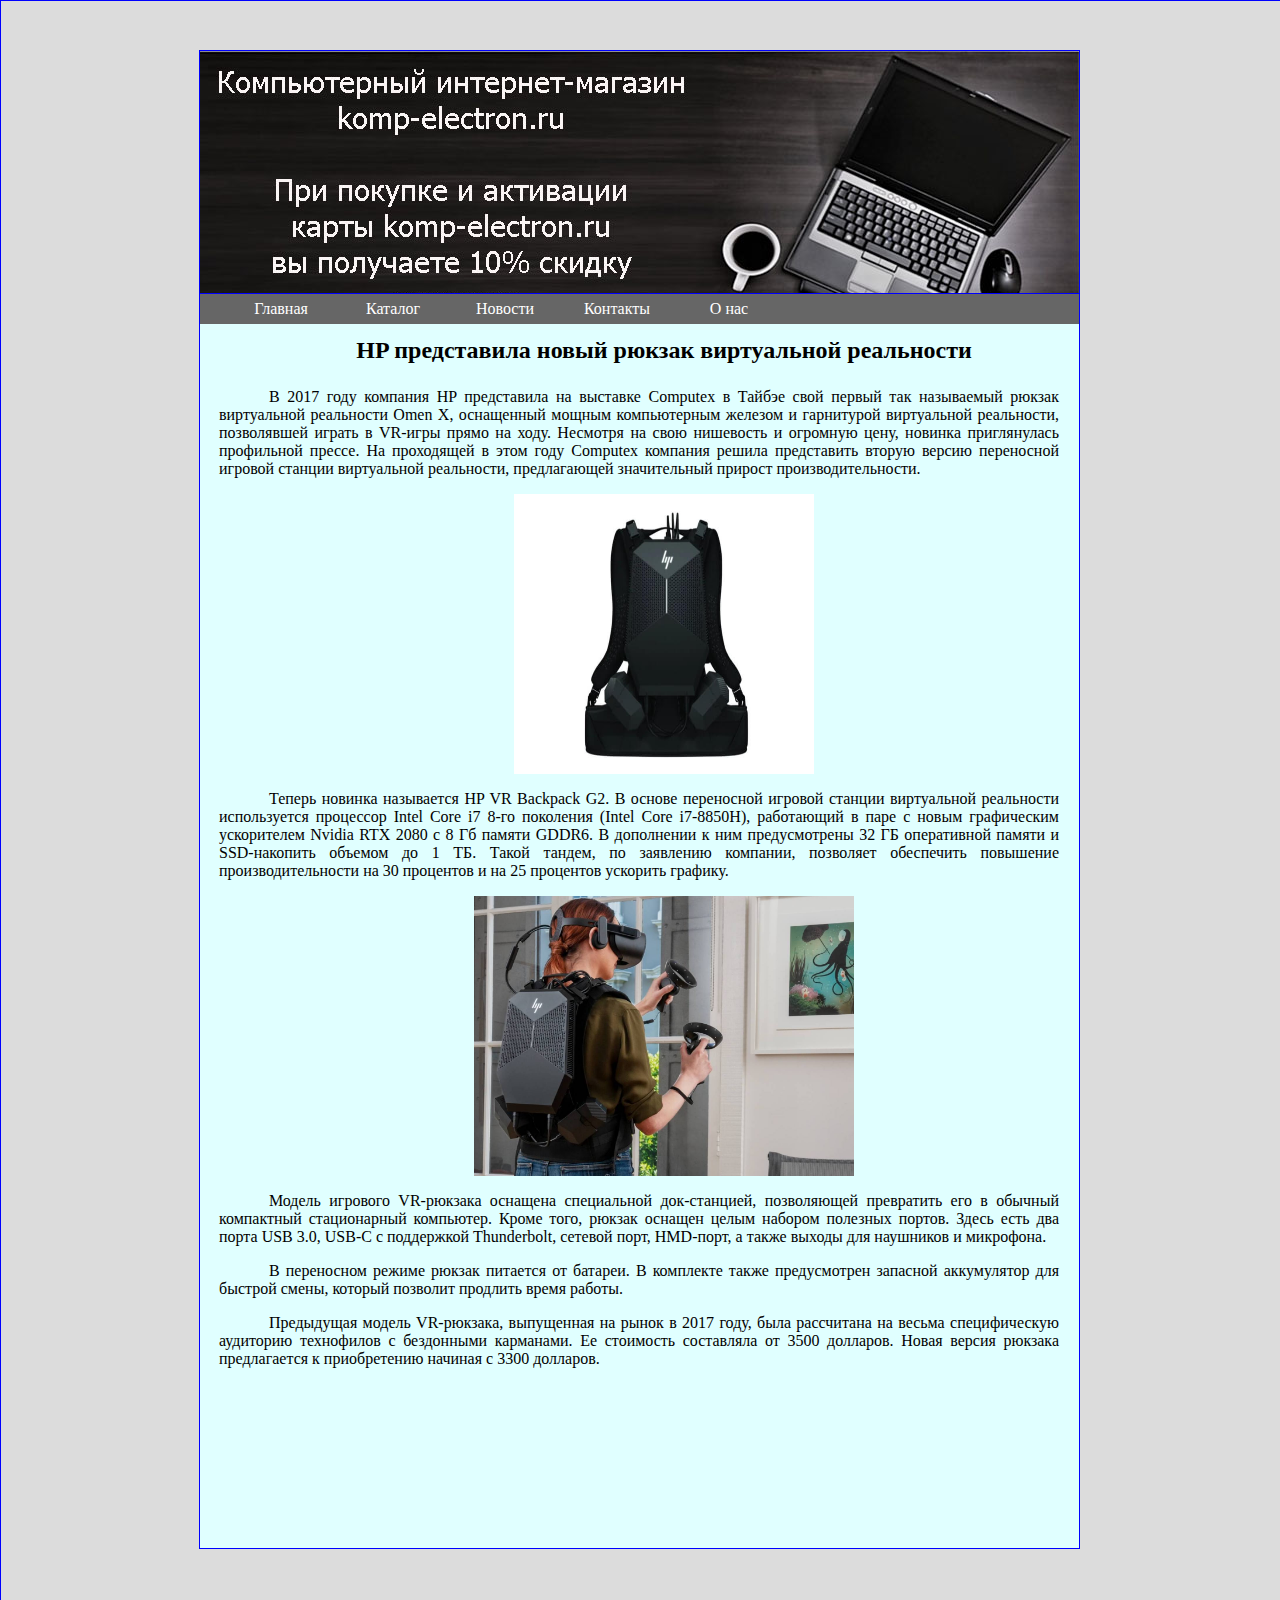
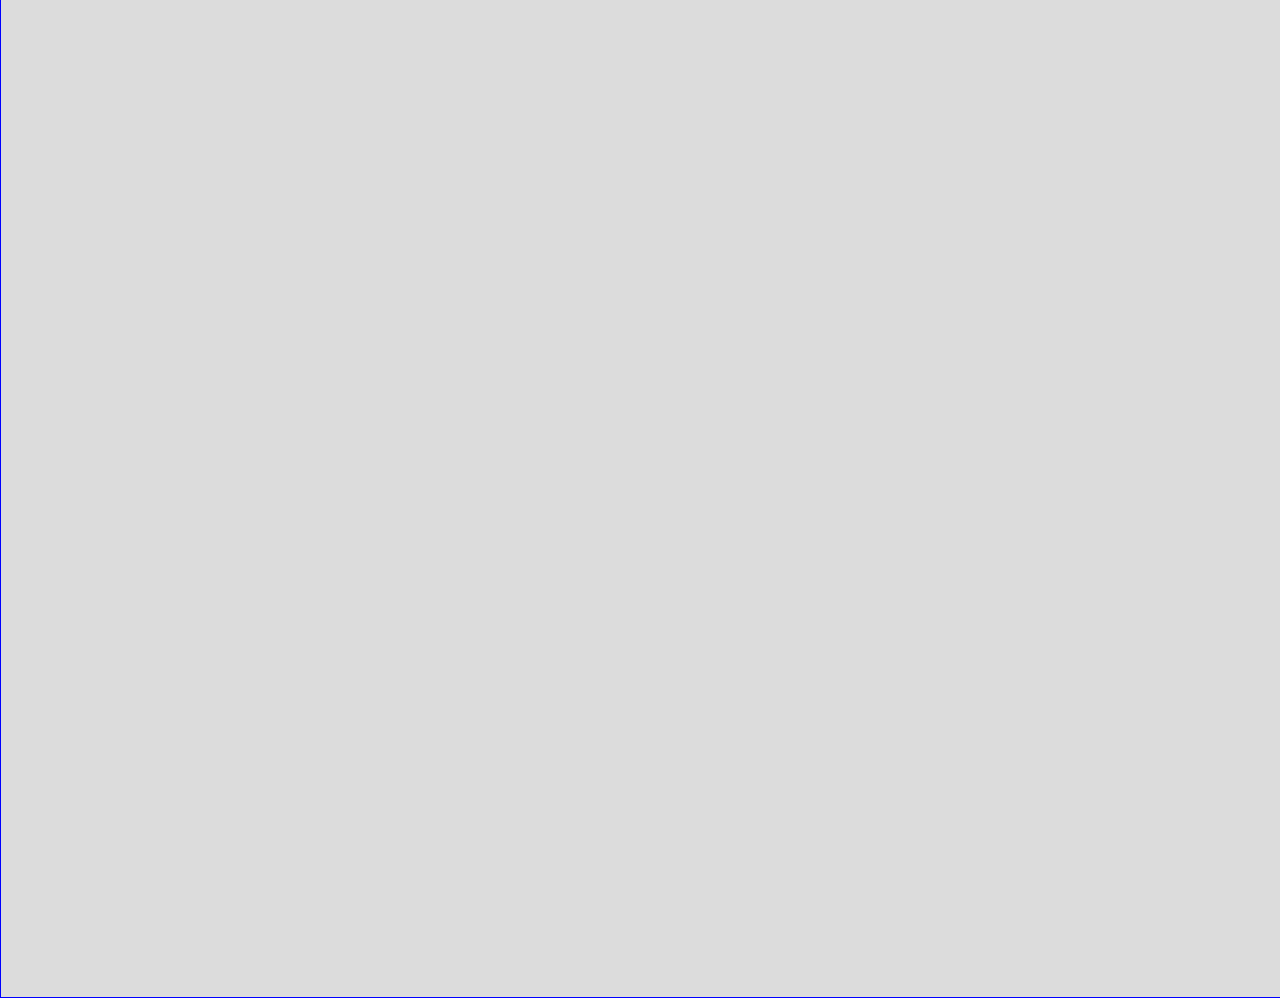
<file: actia.html>
<!DOCTYPE HTML PUBLIC "-//W3C//DTD HTML 4.01 Transitional//EN" "http://www.w3.org/TR/html4/loose.dtd">
<html>
<head>
<meta http-equiv="Content-Type" content="text/html"; charset="utf-8">
<title>actia.com</title>
<link rel="stylesheet" type="text/css" href="style.css">
</head>
<body>
<div>
<div id="logo"></div>
	</div>
<div id="leftmenu">
    <ul id="navbar">
      <li><a href="index.html">Главная</a></li>
      <li><a href="categoria.html">Каталог</a>
        <ul>
            <li><a href="smartfon.html">Смартфоны</a></li>
		    <li><a href="noytbuk.html">Ноутбуки</a></li>
		    <li><a href="planhet.html">Планшеты</a></li>
        </ul>
      </li>
      <li><a href="novosti.html">Новости</a></li>
	  <li><a href="contact.html">Контакты</a></li>
	  <li><a href="magazin.html">О нас</a></li>
    </ul>
</div>
<div id="rightnews"><img src="2.jpg" width="879" height="293"></div>
<div id="center">
<div id="texta"><h2 style="text-align: center;"><p>HP представила новый рюкзак виртуальной реальности</p></h2> 
<p align="justify">В 2017 году компания HP представила на выставке Computex в Тайбэе свой первый так называемый рюкзак виртуальной реальности Omen X, оснащенный мощным компьютерным железом и гарнитурой виртуальной реальности, позволявшей играть в VR-игры прямо на ходу. Несмотря на свою нишевость и огромную цену, новинка приглянулась профильной прессе. На проходящей в этом году Computex компания решила представить вторую версию переносной игровой станции виртуальной реальности, предлагающей значительный прирост производительности.</p>
<p style="text-align: center;"><img src="Фотографии для новостного блока\hp_vr_backpack-750x535.jpg" width="300" height="280"></p>
<p align="justify">Теперь новинка называется HP VR Backpack G2. В основе переносной игровой станции виртуальной реальности используется процессор Intel Core i7 8-го поколения (Intel Core i7-8850H), работающий в паре с новым графическим ускорителем Nvidia RTX 2080 с 8 Гб памяти GDDR6. В дополнении к ним предусмотрены 32 ГБ оперативной памяти и SSD-накопить объемом до 1 ТБ. Такой тандем, по заявлению компании, позволяет обеспечить повышение производительности на 30 процентов и на 25 процентов ускорить графику.</p>
<p style="text-align: center;"><img src="Фотографии для новостного блока\The-best-new-tech-revealed-at-Computex-2019-HP-VR-backpack-02.jpg" align="center" width="380" height="280"></p>
<p align="justify">Модель игрового VR-рюкзака оснащена специальной док-станцией, позволяющей превратить его в обычный компактный стационарный компьютер. Кроме того, рюкзак оснащен целым набором полезных портов. Здесь есть два порта USB 3.0, USB-C с поддержкой Thunderbolt, сетевой порт, HMD-порт, а также выходы для наушников и микрофона.</p>
<p align="justify">В переносном режиме рюкзак питается от батареи. В комплекте также предусмотрен запасной аккумулятор для быстрой смены, который позволит продлить время работы.</p>
<p align="justify">Предыдущая модель VR-рюкзака, выпущенная на рынок в 2017 году, была рассчитана на весьма специфическую аудиторию технофилов с бездонными карманами. Ее стоимость составляла от 3500 долларов. Новая версия рюкзака предлагается к приобретению начиная с 3300 долларов.</p></div> 
</div>
</body>
</html>
</file>
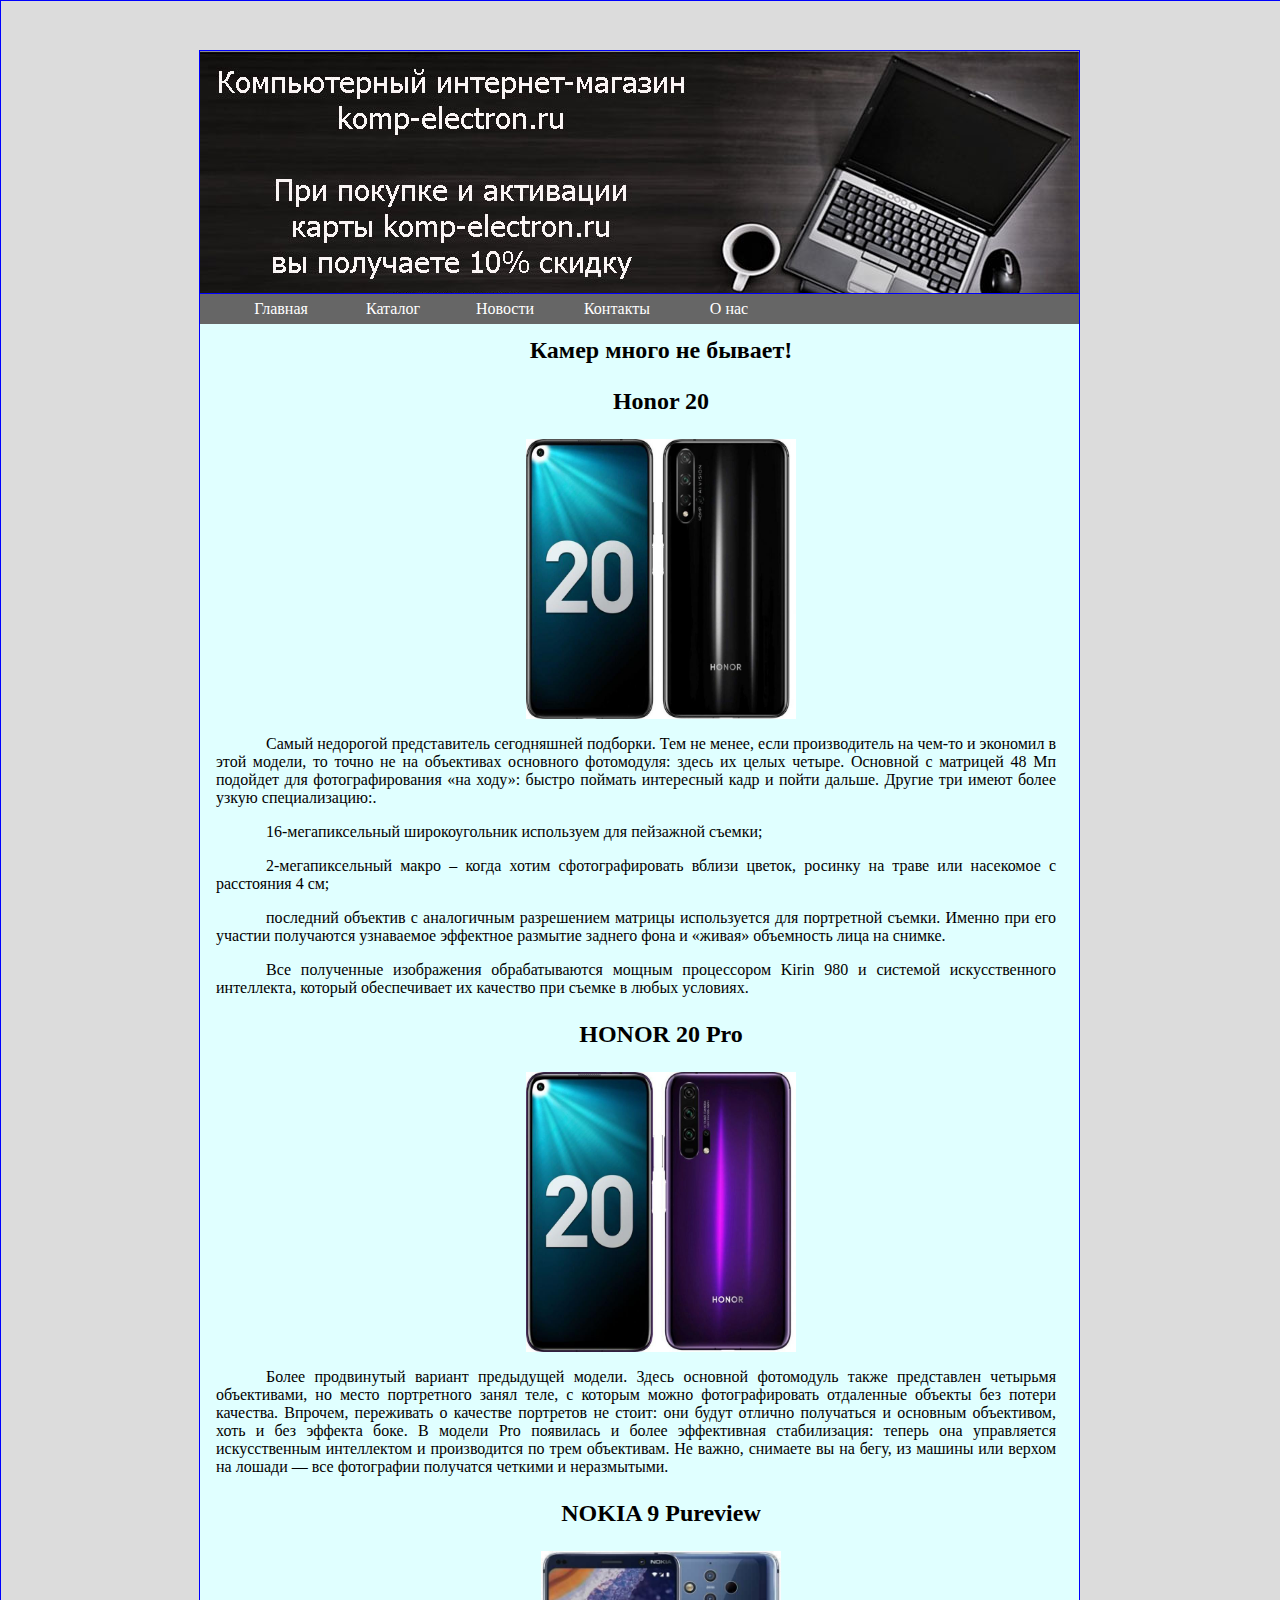
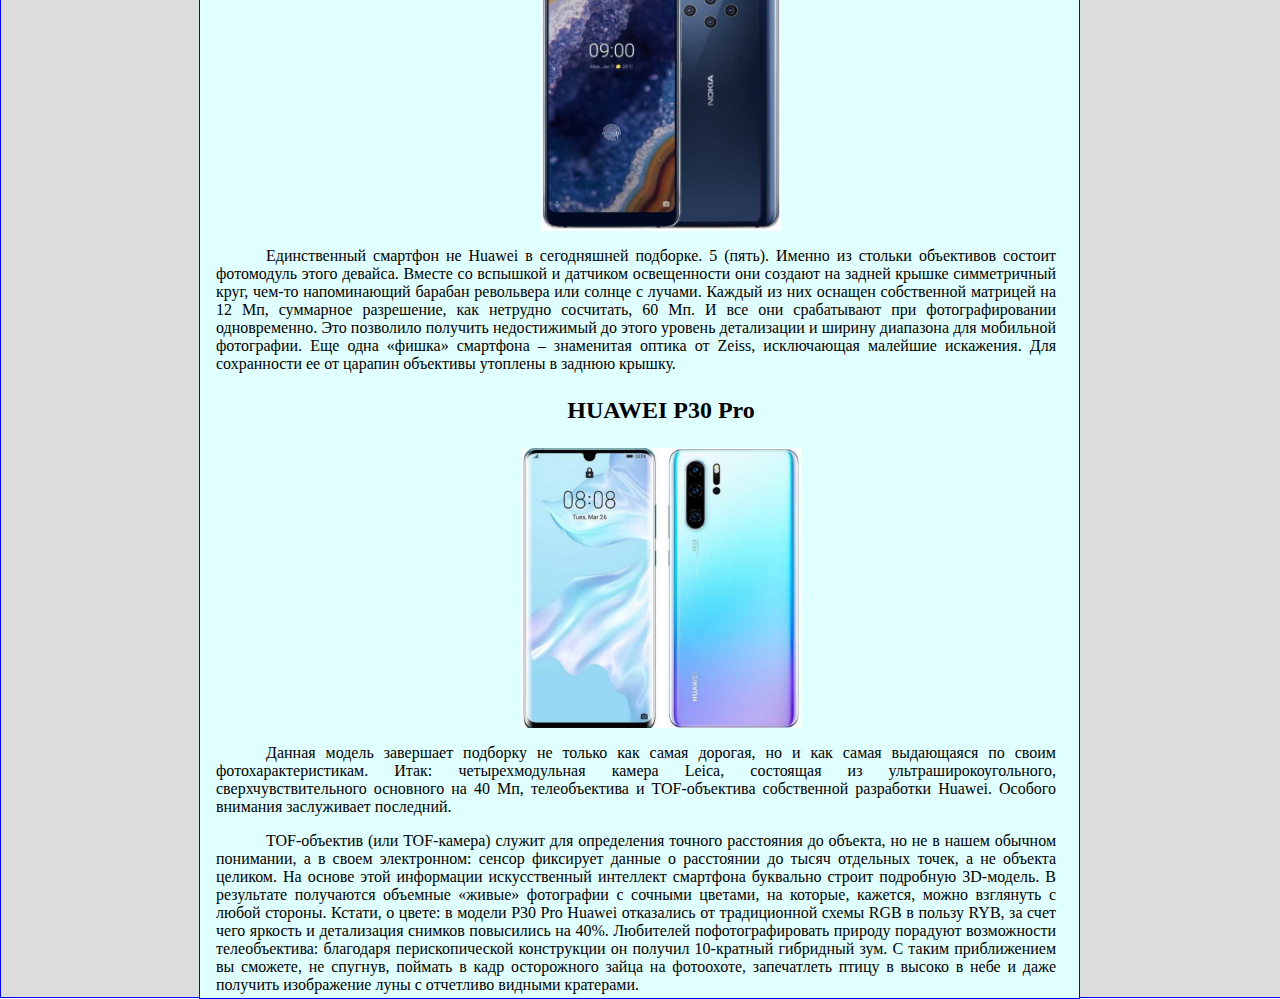
<file: camera.html>
<!DOCTYPE HTML PUBLIC "-//W3C//DTD HTML 4.01 Transitional//EN" "http://www.w3.org/TR/html4/loose.dtd">
<html>
<head>
<meta http-equiv="Content-Type" content="text/html"; charset="utf-8">
<title>camera.com</title>
<link rel="stylesheet" type="text/css" href="style.css">
</head>
<body>
<div>
<div id="logo"></div>
	</div>
<div id="leftmenu">
    <ul id="navbar">
      <li><a href="index.html">Главная</a></li>
      <li><a href="categoria.html">Каталог</a>
        <ul>
            <li><a href="smartfon.html">Смартфоны</a></li>
		    <li><a href="noytbuk.html">Ноутбуки</a></li>
		    <li><a href="planhet.html">Планшеты</a></li>
        </ul>
      </li>
      <li><a href="novosti.html">Новости</a></li>
	  <li><a href="contact.html">Контакты</a></li>
	  <li><a href="magazin.html">О нас</a></li>
    </ul>
</div>
<div id="rightnews"><img src="2.jpg" width="879" height="293"></div>
<div id="enter">
<div id="texts"><h2 style="text-align: center;"><p>Камер много не бывает!</p></h2>
<h2><p style="text-align: center;">Honor 20</p></h2>
<p style="text-align: center;"><img src="Фотографии для новостного блока\1240756_5d5662181e5eb.jpg" width="270" height="280"></p> 
<p align="justify">Самый недорогой представитель сегодняшней подборки. Тем не менее, если производитель на чем-то и экономил в этой модели, то точно не на объективах основного фотомодуля: здесь их целых четыре. Основной с матрицей 48 Мп подойдет для фотографирования «на ходу»: быстро поймать интересный кадр и пойти дальше. Другие три имеют более узкую специализацию:.</p>
<p align="justify">16-мегапиксельный широкоугольник используем для пейзажной съемки;</p>
<p align="justify">2-мегапиксельный макро – когда хотим сфотографировать вблизи цветок, росинку на траве или насекомое с расстояния 4 см;</p>
<p align="justify">последний объектив с аналогичным разрешением матрицы используется для портретной съемки. Именно при его участии получаются узнаваемое эффектное размытие заднего фона и «живая» объемность лица на снимке.</p>
<p align="justify">Все полученные изображения обрабатываются мощным процессором Kirin 980 и системой искусственного интеллекта, который обеспечивает их качество при съемке в любых условиях.</p>
<h2><p style="text-align: center;">HONOR 20 Pro</p></h2>
<p style="text-align: center;"><img src="Фотографии для новостного блока\1240756_5d56622527099.jpg" width="270" height="280">
<p align="justify">Более продвинутый вариант предыдущей модели. Здесь основной фотомодуль также представлен четырьмя объективами, но место портретного занял теле, с которым можно фотографировать отдаленные объекты без потери качества. Впрочем, переживать о качестве портретов не стоит: они будут отлично получаться и основным объективом, хоть и без эффекта боке. В модели Pro появилась и более эффективная стабилизация: теперь она управляется искусственным интеллектом и производится по трем объективам. Не важно, снимаете вы на бегу, из машины или верхом на лошади — все фотографии получатся четкими и неразмытыми.</p>
<h2><p style="text-align: center;">NOKIA 9 Pureview</p></h2>
<p style="text-align: center;"><img src="Фотографии для новостного блока\1133718_v06_b.jpg" width="240" height="280"></p>
<p align="justify">Единственный смартфон не Huawei в сегодняшней подборке. 5 (пять). Именно из стольки объективов состоит фотомодуль этого девайса. Вместе со вспышкой и датчиком освещенности они создают на задней крышке симметричный круг, чем-то напоминающий барабан револьвера или солнце с лучами. Каждый из них оснащен собственной матрицей на 12 Мп, суммарное разрешение, как нетрудно сосчитать, 60 Мп. И все они срабатывают при фотографировании одновременно. Это позволило получить недостижимый до этого уровень детализации и ширину диапазона для мобильной фотографии. Еще одна «фишка» смартфона – знаменитая оптика от Zeiss, исключающая малейшие искажения. Для сохранности ее от царапин объективы утоплены в заднюю крышку.</p>
<h2><p style="text-align: center;">HUAWEI P30 Pro</p></h2>
<p style="text-align: center;"><img src="Фотографии для новостного блока\1240756_5d56625444370.jpg" width="280" height="280"></p>
<p align="justify">Данная модель завершает подборку не только как самая дорогая, но и как самая выдающаяся по своим фотохарактеристикам. Итак: четырехмодульная камера Leica, состоящая из ультраширокоугольного, сверхчувствительного основного на 40 Мп, телеобъектива и TOF-объектива собственной разработки Huawei. Особого внимания заслуживает последний.</p>
<p align="justify">TOF-объектив (или TOF-камера) служит для определения точного расстояния до объекта, но не в нашем обычном понимании, а в своем электронном: сенсор фиксирует данные о расстоянии до тысяч отдельных точек, а не объекта целиком. На основе этой информации искусственный интеллект смартфона буквально строит подробную 3D-модель. В результате получаются объемные «живые» фотографии с сочными цветами, на которые, кажется, можно взглянуть с любой стороны. Кстати, о цвете: в модели P30 Pro Huawei отказались от традиционной схемы RGB в пользу RYB, за счет чего яркость и детализация снимков повысились на 40%. Любителей пофотографировать природу порадуют возможности телеобъектива: благодаря перископической конструкции он получил 10-кратный гибридный зум. С таким приближением вы сможете, не спугнув, поймать в кадр осторожного зайца на фотоохоте, запечатлеть птицу в высоко в небе и даже получить изображение луны с отчетливо видными кратерами.</p></div>
</div>
</body>
</html>
</file>
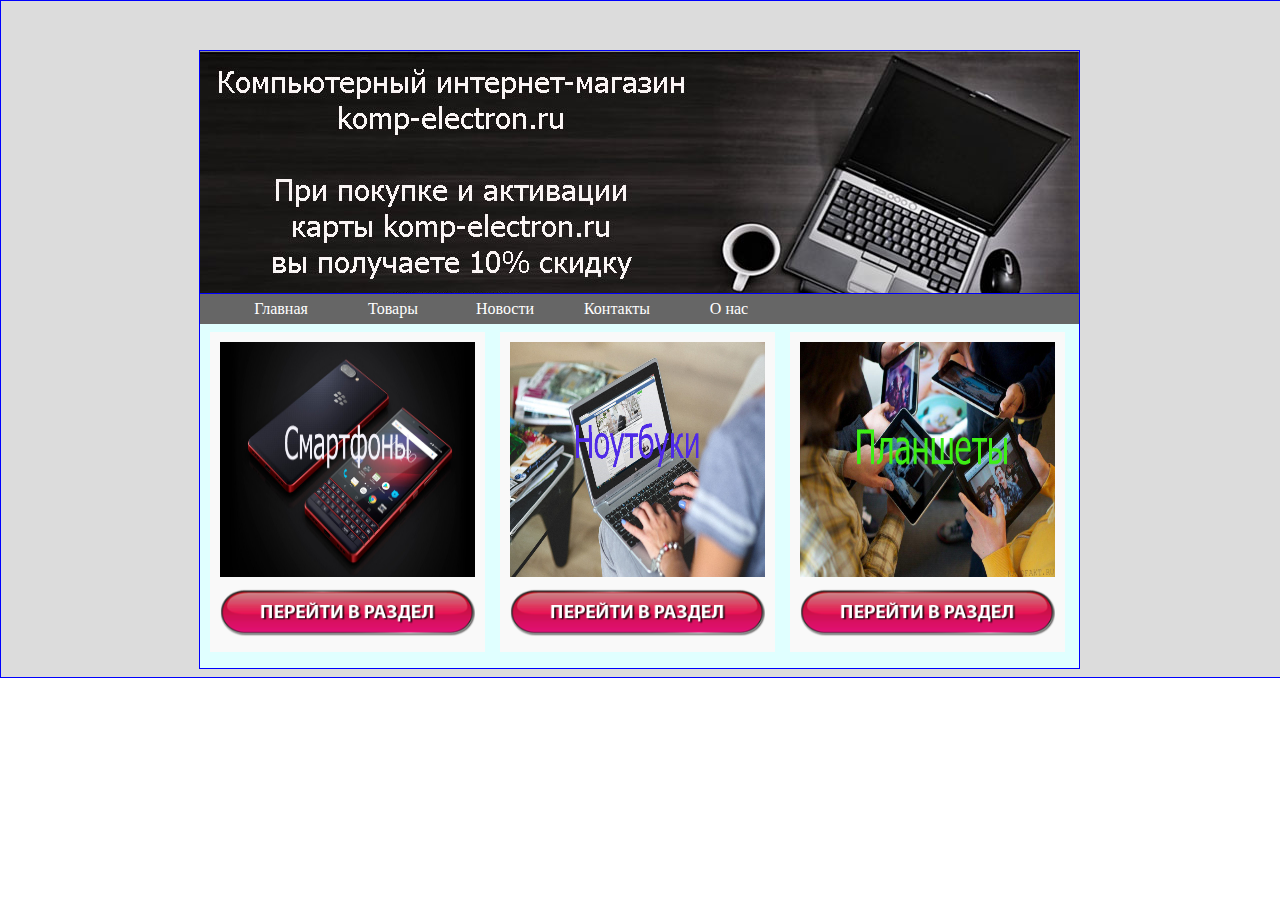
<file: categoria.html>
<!DOCTYPE HTML PUBLIC "-//W3C//DTD HTML 4.01 Transitional//EN" "http://www.w3.org/TR/html4/loose.dtd">
<html>
<head>
<meta http-equiv="Content-Type" content="text/html"; charset="utf-8">
<title>categoria.html</title>
<link rel="stylesheet" type="text/css" href="style.css">
</head>
<body>
	<div>
<div id="logys"></div>
	</div>
<div id="leftmenu">
    <ul id="navbar">
      <li><a href="index.html">Главная</a></li>
      <li><a href="categoria.html">Товары</a>
        <ul>
            <li><a href="smartfon.html">Смартфоны</a></li>
		    <li><a href="noytbuk.html">Ноутбуки</a></li>
		    <li><a href="planhet.html">Планшеты</a></li>
        </ul>
      </li>
      <li><a href="novosti.html">Новости</a></li>
	  <li><a href="contact.html">Контакты</a></li>
	  <li><a href="magazin.html">О нас</a></li>
    </ul>
</div>
<div id="rightnews"><img src="2.jpg" width="879" height="293"></div>

<div id="ter">  
    <div id="samsun">
        <div id="sam_tab">
        <img src="фотографии для страничного каталога\Надпись\1920-960.jpg" width="255" height="235"></a>
    </div>
        <div id="sam_v">
            <a href="smartfon.html"><img src="Фотографии товаров для проекта\pereytivrazdel.png" align="center" width="255" height="50"></a>
        </div>
</div>
     <div id="awe">
        <div id="Media">
        <img src="фотографии для страничного каталога\Надпись\notebook-791292_12801.jpg" width="255" height="235">
    </div>
        <div id="media_v">
            <a href="noytbuk.html"><img src="Фотографии товаров для проекта\pereytivrazdel.png" align="center" width="255" height="50"></a>
        </div>
    </div>
    <div id="igma">
        <div id="gma_Plane">
            <img src="фотографии для страничного каталога\Надпись\Vyibiraem-planshet.jpg" width="255" height="235">
        </div>
        <div id="gma_v">
           <a href="planhet.html"><img src="Фотографии товаров для проекта\pereytivrazdel.png" align="center" width="255" height="50"></a>
        </div>    
    </div>
</div>
</body>
</html>
</file>
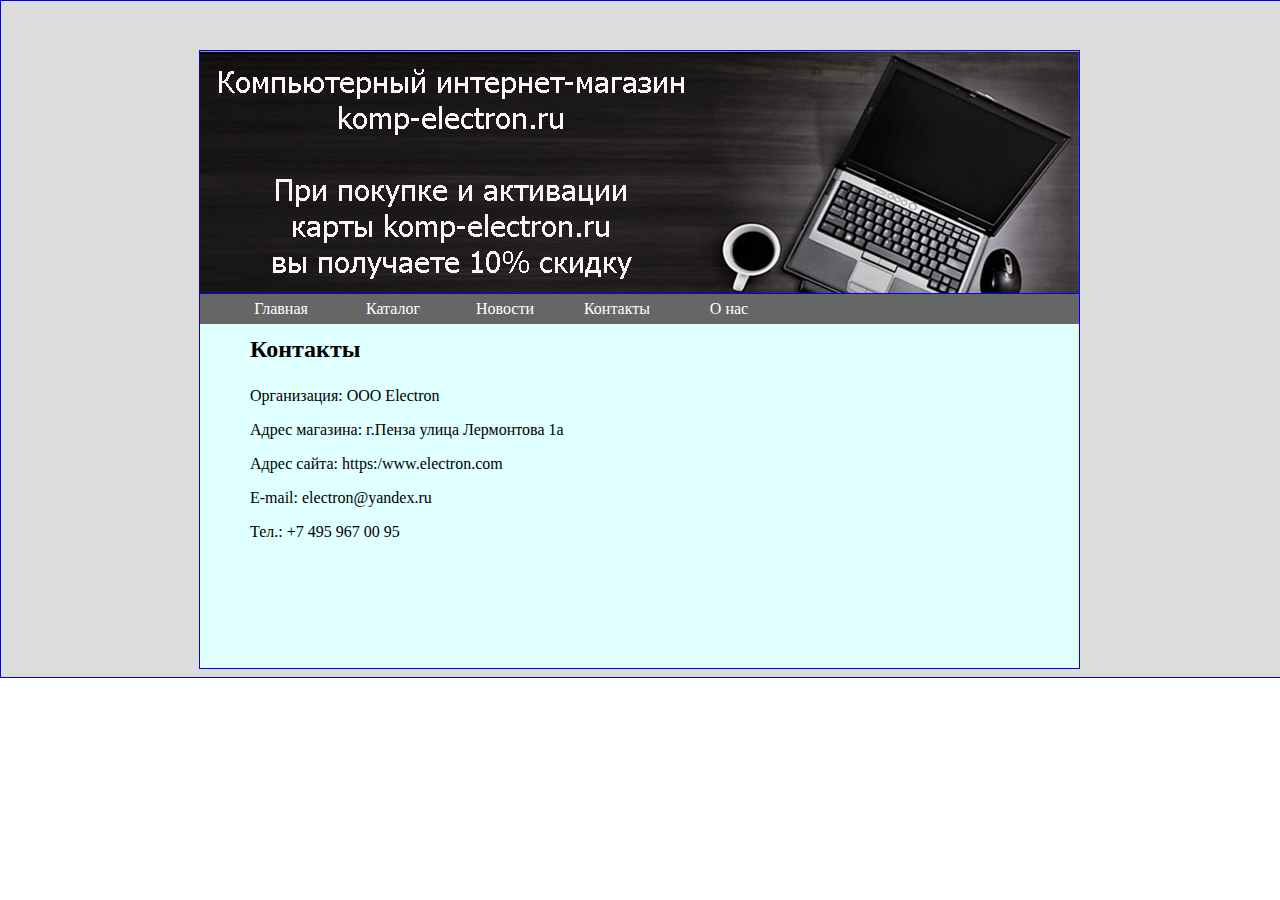
<file: contact.html>
<!DOCTYPE HTML PUBLIC "-//W3C//DTD HTML 4.01 Transitional//EN" "http://www.w3.org/TR/html4/loose.dtd">
<html>
<head>
<meta http-equiv="Content-Type" content="text/html"; charset="utf-8">
<title>contact.com</title>
<link rel="stylesheet" type="text/css" href="style.css">
</head>
<body>
<div>
<div id="logys"></div>
	</div>
<div id="leftmenu">
    <ul id="navbar">
      <li><a href="index.html">Главная</a></li>
      <li><a href="categoria.html">Каталог</a>
        <ul>
            <li><a href="smartfon.html">Смартфоны</a></li>
		    <li><a href="noytbuk.html">Ноутбуки</a></li>
		    <li><a href="planhet.html">Планшеты</a></li>
        </ul>
      </li>
      <li><a href="novosti.html">Новости</a></li>
	  <li><a href="contact.html">Контакты</a></li>
	  <li><a href="magazin.html">О нас</a></li>
    </ul>
</div>
<div id="rightnews"><img src="2.jpg" width="879" height="293"></div>
<div id="ter"><h2><p>Контакты</p></h2>
<p>Организация: OOO Electron</p>
<p>Адрес магазина: г.Пенза улица Лермонтова 1а</p>
<p>Адрес сайта: https:/www.electron.com</p>
<p>E-mail: electron@yandex.ru</p>
<p>Тел.: +7 495 967 00 95</p>
</div>
</body>
</html>
</file>
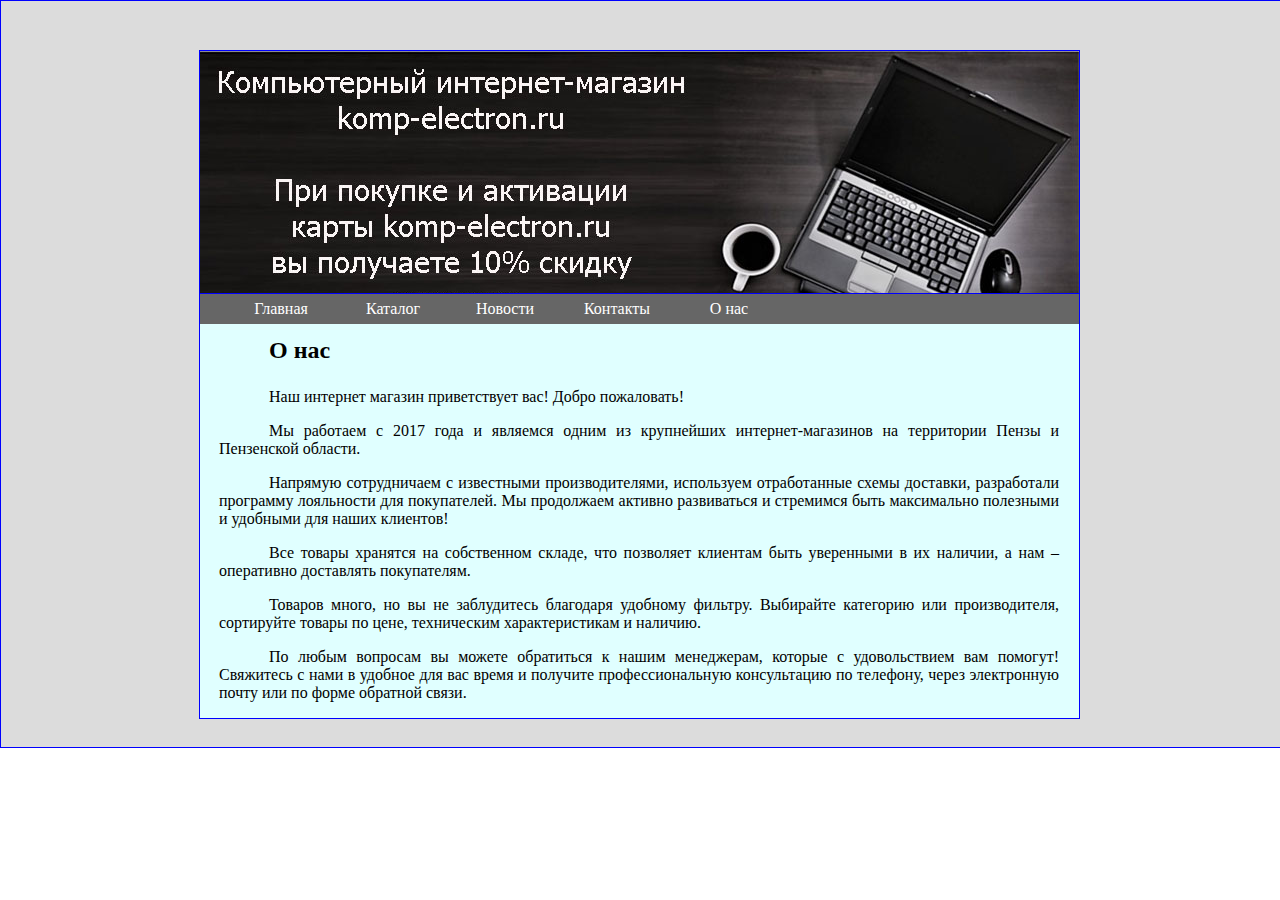
<file: magazin.html>
<!DOCTYPE HTML PUBLIC "-//W3C//DTD HTML 4.01 Transitional//EN" "http://www.w3.org/TR/html4/loose.dtd">
<html>
<head>
<meta http-equiv="Content-Type" content="text/html"; charset="utf-8">
<title>magazin.com</title>
<link rel="stylesheet" type="text/css" href="style.css">
</head>
<body>
<div>
<div id="gys"></div>
	</div>
<div id="leftmenu">
    <ul id="navbar">
      <li><a href="index.html">Главная</a></li>
      <li><a href="categoria.html">Каталог</a>
        <ul>
            <li><a href="smartfon.html">Смартфоны</a></li>
		    <li><a href="noytbuk.html">Ноутбуки</a></li>
		    <li><a href="planhet.html">Планшеты</a></li>
        </ul>
      </li>
      <li><a href="novosti.html">Новости</a></li>
	  <li><a href="contact.html">Контакты</a></li>
	  <li><a href="magazin.html">О нас</a></li>
    </ul>
</div>
<div id="rightnews"><img src="2.jpg" width="879" height="293"></div>

<div id="er">
<div id="text"><h2><p>О нас</p></h2>
<p align="justify">Наш интернет магазин приветствует вас! Добро пожаловать!</p>
<p align="justify">Мы работаем с 2017 года и являемся одним из крупнейших интернет-магазинов на территории Пензы и Пензенской области.</p>
<p align="justify">Напрямую сотрудничаем с известными производителями, используем отработанные схемы доставки, разработали программу лояльности для покупателей. Мы продолжаем активно развиваться и стремимся быть максимально полезными и удобными для наших клиентов!</p>
<p align="justify">Все товары хранятся на собственном складе, что позволяет клиентам быть уверенными в их наличии, а нам – оперативно доставлять покупателям.</p>
<p align="justify">Товаров много, но вы не заблудитесь благодаря удобному фильтру. Выбирайте категорию или производителя, сортируйте товары по цене, техническим характеристикам и наличию.</p>
<p align="justify">По любым вопросам вы можете обратиться к нашим менеджерам, которые с удовольствием вам помогут! Свяжитесь с нами в удобное для вас время и получите профессиональную консультацию по телефону, через электронную почту или по форме обратной связи.</p></div> 
</div>
</body>
</html>
</file>
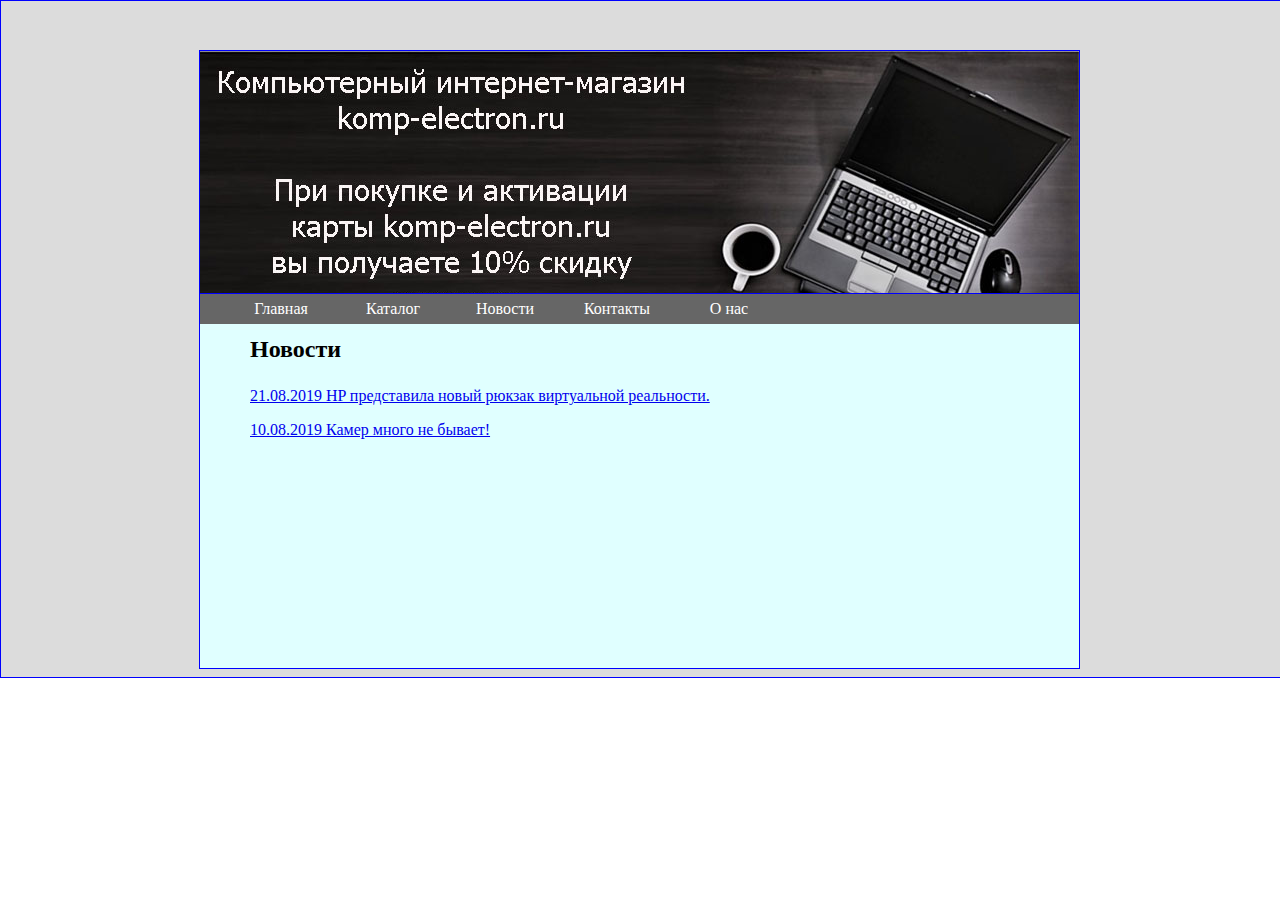
<file: novosti.html>
<!DOCTYPE HTML PUBLIC "-//W3C//DTD HTML 4.01 Transitional//EN" "http://www.w3.org/TR/html4/loose.dtd">
<html>
<head>
<meta http-equiv="Content-Type" content="text/html"; charset="utf-8">
<title>novosti.com</title>
<link rel="stylesheet" type="text/css" href="style.css">
</head>
<body>
<div>
<div id="logys"></div>
	</div>
<div id="leftmenu">
    <ul id="navbar">
      <li><a href="index.html">Главная</a></li>
      <li><a href="categoria.html">Каталог</a>
        <ul>
            <li><a href="smartfon.html">Смартфоны</a></li>
		    <li><a href="noytbuk.html">Ноутбуки</a></li>
		    <li><a href="planhet.html">Планшеты</a></li>
        </ul>
      </li>
      <li><a href="novosti.html">Новости</a></li>
	  <li><a href="contact.html">Контакты</a></li>
	  <li><a href="magazin.html">О нас</a></li>
    </ul>
</div>
<div id="rightnews"><img src="2.jpg" width="879" height="293"></div>

<div id="ter"><h2><p>Новости</p></h2> 
    <p><a href="C:\Users\defaultuser0\Desktop\github-for-beginners-\actia.html">21.08.2019 HP представила новый рюкзак виртуальной реальности.</a>
    <p><a href="C:\Users\defaultuser0\Desktop\github-for-beginners-\camera.html">10.08.2019 Камер много не бывает!</p>
</div>
</body>
</html>
</file>
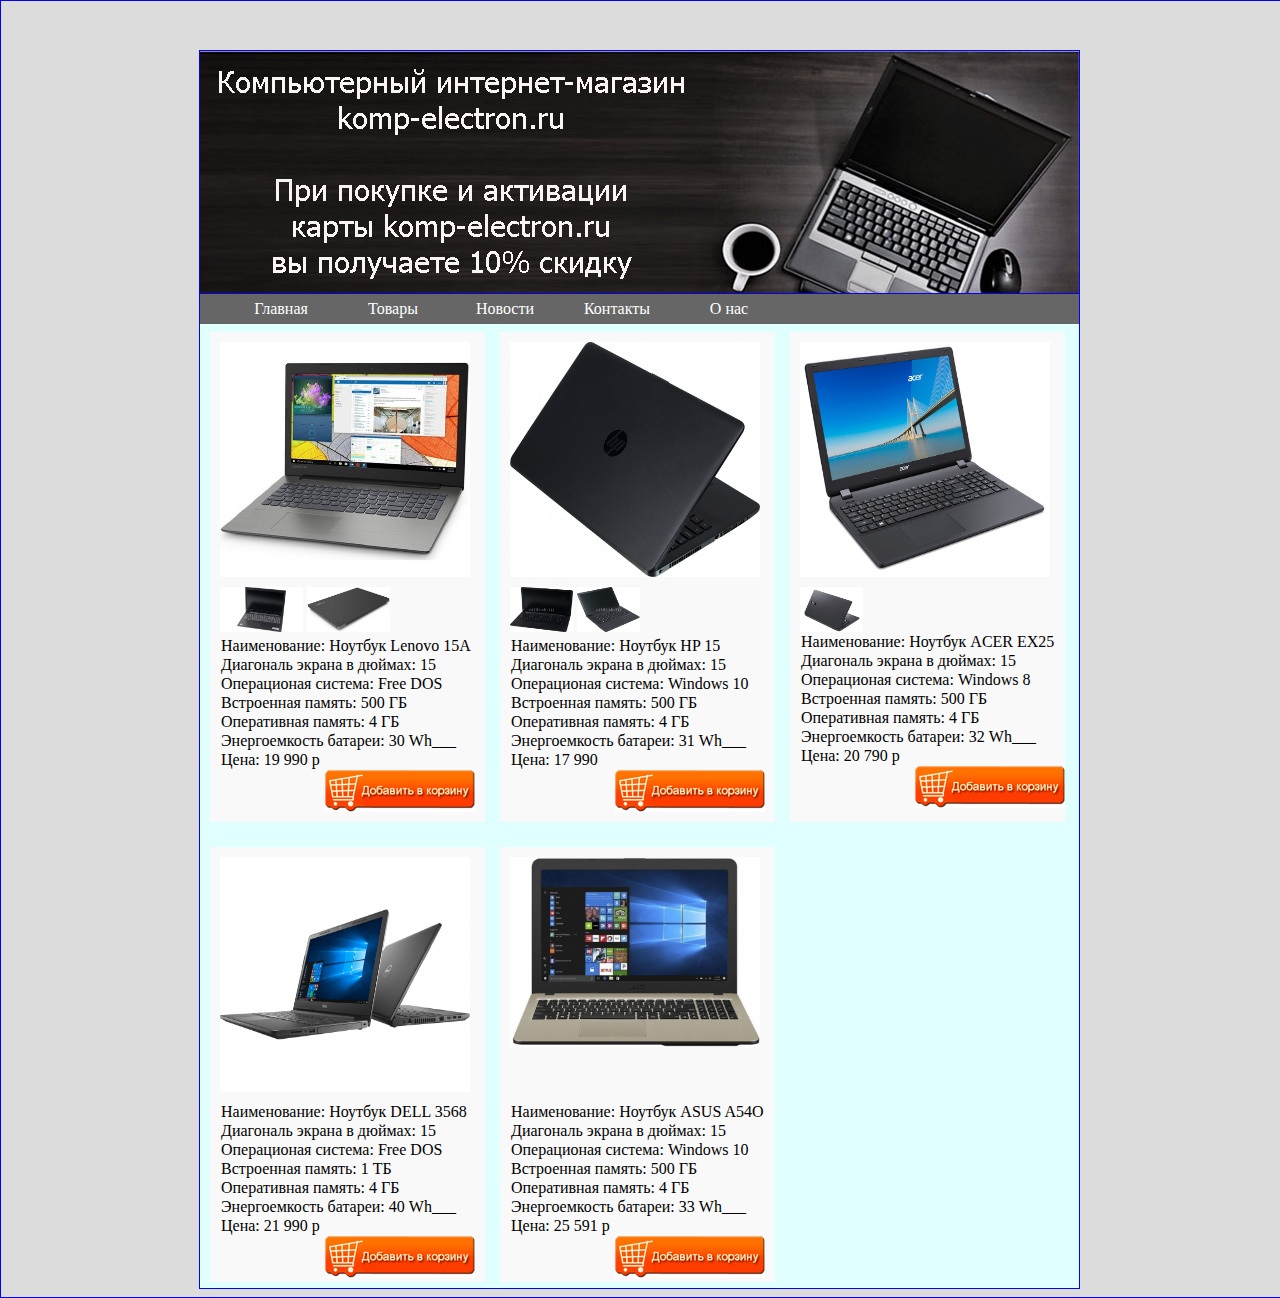
<file: noytbuk.html>
<!DOCTYPE HTML PUBLIC "-//W3C//DTD HTML 4.01 Transitional//EN" "http://www.w3.org/TR/html4/loose.dtd">
<html>
<head>
<meta http-equiv="Content-Type" content="text/html"; charset="utf-8">
<title>noytbuk.com</title>
<link rel="stylesheet" type="text/css" href="style.css">
</head>
<body>
    <div>
<div id="log"></div>
    </div>
<div id="leftmenu">
    <ul id="navbar">
      <li><a href="index.html">Главная</a></li>
      <li><a href="">Товары</a>
        <ul>
            <li><a href="smartfon.html">Смартфоны</a></li>
            <li><a href="noytbuk.html">Ноутбуки</a></li>
            <li><a href="planhet.html">Планшеты</a></li>
        </ul>
      </li>
      <li><a href="novosti.html">Новости</a></li>
      <li><a href="contact.html">Контакты</a></li>
      <li><a href="magazin.html">О нас</a></li>
    </ul>
</div>
<div id="rightnews"><img src="2.jpg" width="879" height="293"></div>

<div id="cter">  
    <div id="lenovo">
        <div id="lenovo_IdeaPad">
        <img src="Фотографии товаров для проекта\Ноутбуки\lenovo\1059199_v01_b.jpg" width="250" height="235" tabindex="0"/>
    </div>
        <div id="len">
            <img src="Фотографии товаров для проекта\Ноутбуки\lenovo\5cbc5b182756ba1f3c027c04.jpg" width="83" height="45" tabindex="0"/>
            <img src="Фотографии товаров для проекта\Ноутбуки\lenovo\5cbc5b1b62e1c628885b91d5.jpg" width="83" height="45" tabindex="0"/>
            <table cellspacing="1">
            <tr><td>Наименование: Ноутбук Lenovo 15A</td></tr>
            <tr><td>Диагональ экрана в дюймах: 15</td></tr>
            <tr><td>Oперационая система: Free DOS</td></tr>
            <tr><td>Встроенная память: 500 ГБ</td></tr>
            <tr><td>Оперативная память: 4 ГБ</td></tr>
            <tr><td>Энергоемкость батареи: 30 Wh___ </td></tr>
            <tr><td>Цена: 19 990 р</td></tr>
            </table>
            <img src="Фотографии товаров для проекта\b_buy.gif" align="right">
        </div>
</div>
     <div id="hp">
        <div id="hp_15">
        <img src="Фотографии товаров для проекта\Ноутбуки\hp\42e7c8c0dc6e76db5b71069fdf5a22a0.jpg" width="250" height="235" tabindex="0"/>
    </div>
        <div id="hp_n">
            <img src="Фотографии товаров для проекта\Ноутбуки\hp\1089296_v01_b.jpg" width="63" height="45" tabindex="0"/>
            <img src="Фотографии товаров для проекта\Ноутбуки\hp\1089296_v03_b.jpg" width="63" height="45" tabindex="0"/>
            <table cellspacing="1">
            <tr><td>Наименование: Ноутбук HP 15</td></tr>
            <tr><td>Диагональ экрана в дюймах: 15</td></tr>
            <tr><td>Oперационая система: Windows 10</td></tr>
            <tr><td>Встроенная память: 500 ГБ</td></tr>
            <tr><td>Оперативная память: 4 ГБ</td></tr>
            <tr><td>Энергоемкость батареи: 31 Wh___</td></tr>
            <tr><td>Цена: 17 990</td></tr>
            </table>
            <img src="Фотографии товаров для проекта\b_buy.gif" align="right">
        </div>
    </div>
    <div id="acer">
        <div id="acer_ex25">
            <img src="Фотографии товаров для проекта\Ноутбуки\acer\1091245_v02_b.jpg" width="250" height="235" tabindex="0"/>
        </div>
        <div id="acer_n">
            <img src="Фотографии товаров для проекта\Ноутбуки\acer\1091245_v04_b.jpg" width="63" height="45" tabindex="0"/>
            <table cellspacing="1">
            <tr><td>Наименование: Ноутбук ACER EX25</td></tr>
            <tr><td>Диагональ экрана в дюймах: 15</td></tr>
            <tr><td>Oперационая система: Windows 8</td></tr>
            <tr><td>Встроенная память: 500 ГБ</td></tr>
            <tr><td>Оперативная память: 4 ГБ</td></tr>
            <tr><td>Энергоемкость батареи: 32 Wh___</td></tr>
            <tr><td>Цена: 20 790 р</td></tr>
            </table>
            <img src="Фотографии товаров для проекта\b_buy.gif" align="right">
        </div>    
    </div>
    <div id="dell">
        <div id="DELL_Vostro">
            <img src="Фотографии товаров для проекта\Ноутбуки\dell\1125179_2-1024x768.jpg" width="250" height="235" tabindex="0"/>  
        </div>
        <div id="dell_n">
            <table cellspacing="1">
            <tr><td>Наименование: Ноутбук DELL 3568</td></tr>
            <tr><td>Диагональ экрана в дюймах: 15</td></tr>
            <tr><td>Oперационая система: Free DOS</td></tr>
            <tr><td>Встроенная память: 1 ТБ</td></tr>
            <tr><td>Оперативная память: 4 ГБ</td></tr>
            <tr><td>Энергоемкость батареи: 40 Wh___</td></tr>
            <tr><td>Цена: 21 990 р</td></tr>
            </table>
        <img src="Фотографии товаров для проекта\b_buy.gif" align="right">
        </div>
    </div>
    <div id="asus">
        <div id="asus_vivo">
         <img src="Фотографии товаров для проекта\Ноутбуки\asus\977901.750x0.jpg" width="250" height="190" tabindex="0"/>   
        </div>
        <div id="asus_n">
            <table cellspacing="1">
            <tr><td>Наименование: Ноутбук ASUS A54O</td></tr>
            <tr><td>Диагональ экрана в дюймах: 15</td></tr>
            <tr><td>Oперационая система: Windows 10</td></tr>
            <tr><td>Встроенная память: 500 ГБ</td></tr>
            <tr><td>Оперативная память: 4 ГБ</td></tr>
            <tr><td>Энергоемкость батареи: 33 Wh___</td></tr>
            <tr><td>Цена: 25 591 р</td></tr>
            </table>
            <img src="Фотографии товаров для проекта\b_buy.gif" align="right">
        </div>       
</div>
</body>
</html>
</file>
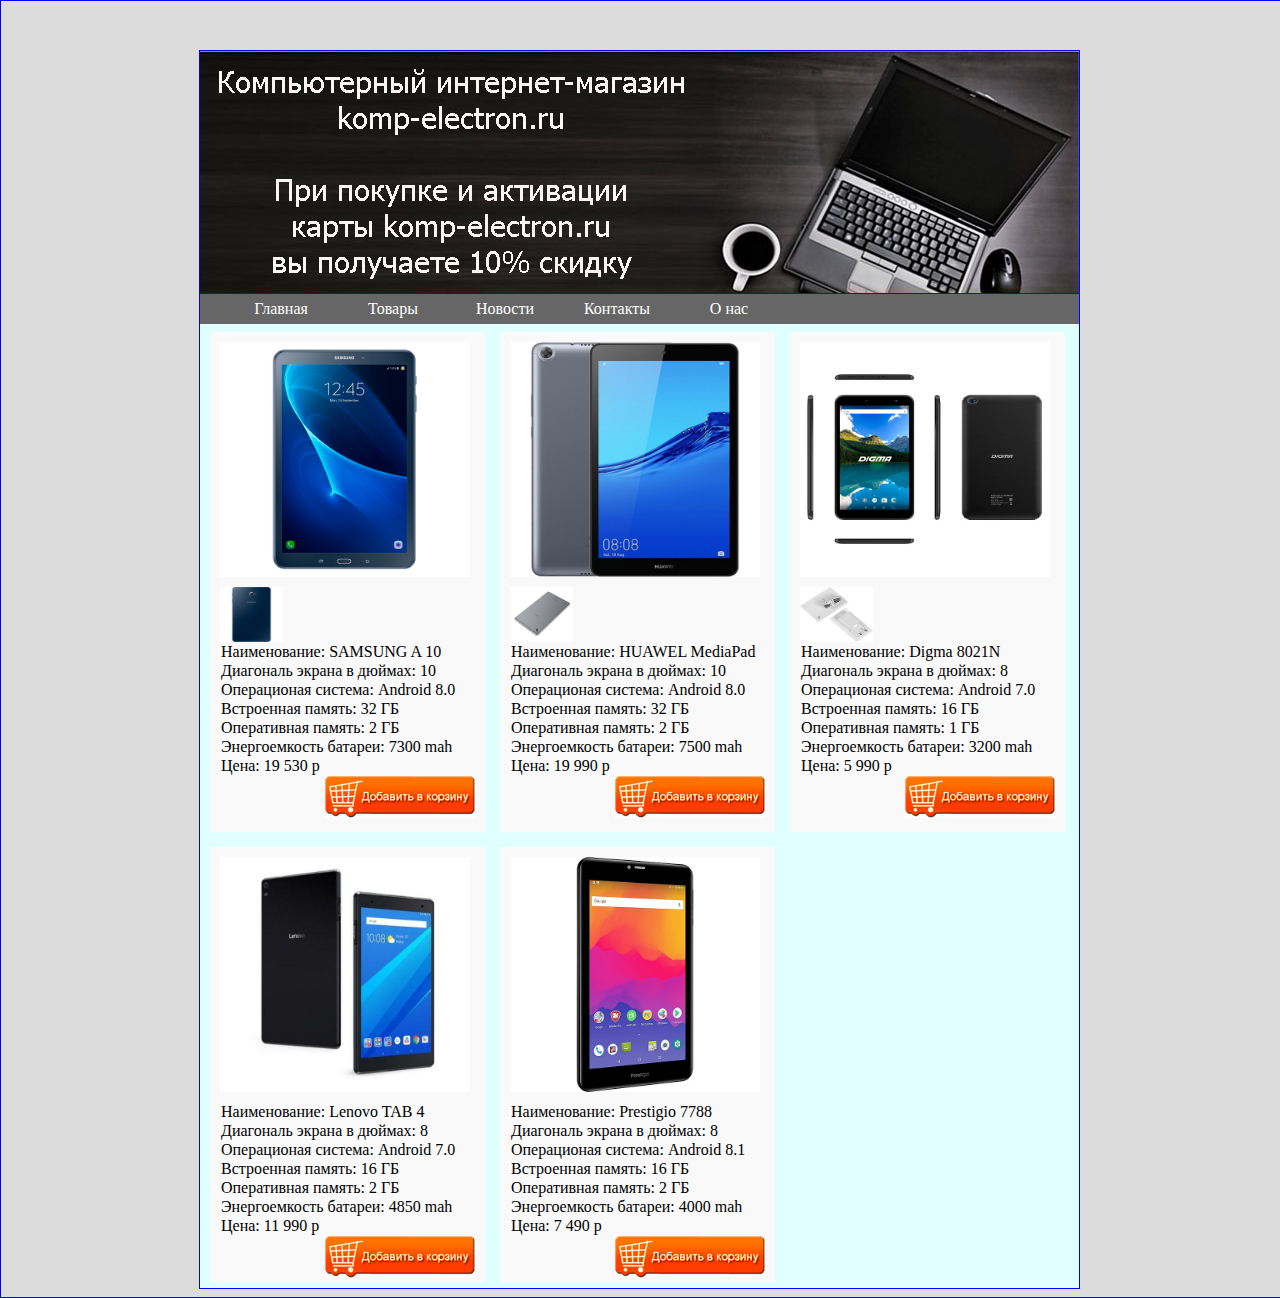
<file: planhet.html>
<!DOCTYPE HTML PUBLIC "-//W3C//DTD HTML 4.01 Transitional//EN" "http://www.w3.org/TR/html4/loose.dtd">
<html>
<head>
<meta http-equiv="Content-Type" content="text/html"; charset="utf-8">
<title>planhet.com</title>
<link rel="stylesheet" type="text/css" href="style.css">
</head>
<body>
    <div>
<div id="log"></div>
    </div>
<div id="leftmenu">
    <ul id="navbar">
      <li><a href="index.html">Главная</a></li>
      <li><a href="categoria.html">Товары</a>
        <ul>
            <li><a href="smartfon.html">Смартфоны</a></li>
            <li><a href="noytbuk.html">Ноутбуки</a></li>
            <li><a href="planhet.html">Планшеты</a></li>
        </ul>
      </li>
      <li><a href="novosti.html">Новости</a></li>
      <li><a href="contact.html">Контакты</a></li>
      <li><a href="magazin.html">О нас</a></li>
    </ul>
</div>
<div id="rightnews"><img src="2.jpg" width="879" height="293"></div>

<div id="cter">  
    <div id="samsung">
        <div id="samsung_tab">
        <img src="Фотографии товаров для проекта\Планшеты\samsung\1.jpg" width="250" height="235" tabindex="0"/>
    </div>
        <div id="sam_t">
            <img src="Фотографии товаров для проекта\Планшеты\samsung\da4598101d5c087572916898fca4be8c.jpg" width="63" height="55" tabindex="0"/>
            <table cellspacing="1">
            <tr><td>Наименование: SAMSUNG A 10</td></tr>
            <tr><td>Диагональ экрана в дюймах: 10</td></tr>
            <tr><td>Oперационая система: Android 8.0</td></tr>
            <tr><td>Встроенная память: 32 ГБ</td></tr>
            <tr><td>Оперативная память: 2 ГБ</td></tr>
            <tr><td>Энергоемкость батареи: 7300 mah</td></tr>
            <tr><td>Цена: 19 530 р</td></tr>
            </table>
            <img src="Фотографии товаров для проекта\b_buy.gif" align="right">
        </div>
</div>
     <div id="awei">
        <div id="MediaPad">
        <img src="Фотографии товаров для проекта\Планшеты\huawei\1_162171.jpg" width="250" height="235" tabindex="0"/>
    </div>
        <div id="media_n">
            <img src="Фотографии товаров для проекта\Планшеты\huawei\M5_8_Grey_2.jpg" width="63" height="55" tabindex="0"/>
            <table cellspacing="1">
            <tr><td>Наименование: HUAWEL MediaPad</td></tr> 
            <tr><td>Диагональ экрана в дюймах: 10</td></tr>
            <tr><td>Oперационая система: Android 8.0</td></tr>
            <tr><td>Встроенная память: 32 ГБ</td></tr>
            <tr><td>Оперативная память: 2 ГБ</td></tr>
            <tr><td>Энергоемкость батареи: 7500 mah</td></tr>
            <tr><td>Цена: 19 990 р</td></tr>
            </table>
            <img src="Фотографии товаров для проекта\b_buy.gif" align="right">
        </div>
    </div>
    <div id="digma">
        <div id="Digma_Plane">
            <img src="Фотографии товаров для проекта\Планшеты\digma\17f216063a222948a3e07ece1fb3f4bf.jpg" width="250" height="235" tabindex="0"/>
        </div>
        <div id="digma_n">
            <img src="Фотографии товаров для проекта\Планшеты\digma\1151507_d05_b.jpg" width="73" height="55" tabindex="0"/>
            <table cellspacing="1">
            <tr><td>Наименование: Digma 8021N</td></tr>
            <tr><td>Диагональ экрана в дюймах: 8</td></tr>
            <tr><td>Oперационая система: Android 7.0</td></tr>
            <tr><td>Встроенная память: 16 ГБ</td></tr>
            <tr><td>Оперативная память: 1 ГБ</td></tr>
            <tr><td>Энергоемкость батареи: 3200 mah</td></tr>
            <tr><td>Цена: 5 990 р</td></tr>
            </table>
            <img src="Фотографии товаров для проекта\b_buy.gif" align="right">
        </div>    
    </div>
    <div id="nov">
        <div id="avonel">
            <img src="Фотографии товаров для проекта\Планшеты\lenovo\planshet_lenovo_tab4_8_lte_16gb_black_za2d0030ua.jpg" width="250" height="235" tabindex="0"/>  
        </div>
        <div id="avonel_n">
            <table cellspacing="1">
            <tr><td>Наименование: Lenovo TAB 4</td></tr>
            <tr><td>Диагональ экрана в дюймах: 8</td></tr>
            <tr><td>Oперационая система: Android 7.0</td></tr>
            <tr><td>Встроенная память: 16 ГБ</td></tr>
            <tr><td>Оперативная память: 2 ГБ</td></tr>
            <tr><td>Энергоемкость батареи: 4850 mah</td></tr>
            <tr><td>Цена: 11 990 р</td></tr>
            </table>
        <img src="Фотографии товаров для проекта\b_buy.gif" align="right">
        </div>
    </div>
    <div id="prestigio">
        <div id="prestigio_grace">
         <img src="Фотографии товаров для проекта\Планшеты\prestigio\240.jpg" width="250" height="235" tabindex="0"/>   
        </div>
        <div id="prestigio_n">
            <table cellspacing="1">
            <tr><td>Наименование: Prestigio 7788</td></tr>
            <tr><td>Диагональ экрана в дюймах: 8</td></tr>
            <tr><td>Oперационая система: Android 8.1</td></tr>
            <tr><td>Встроенная память: 16 ГБ</td></tr>
            <tr><td>Оперативная память: 2 ГБ</td></tr>
            <tr><td>Энергоемкость батареи: 4000 mah</td></tr>
            <tr><td>Цена: 7 490 р</td></tr>
            </table>
            <img src="Фотографии товаров для проекта\b_buy.gif" align="right">
        </div>       
</div>
</body>
</html>
</file>
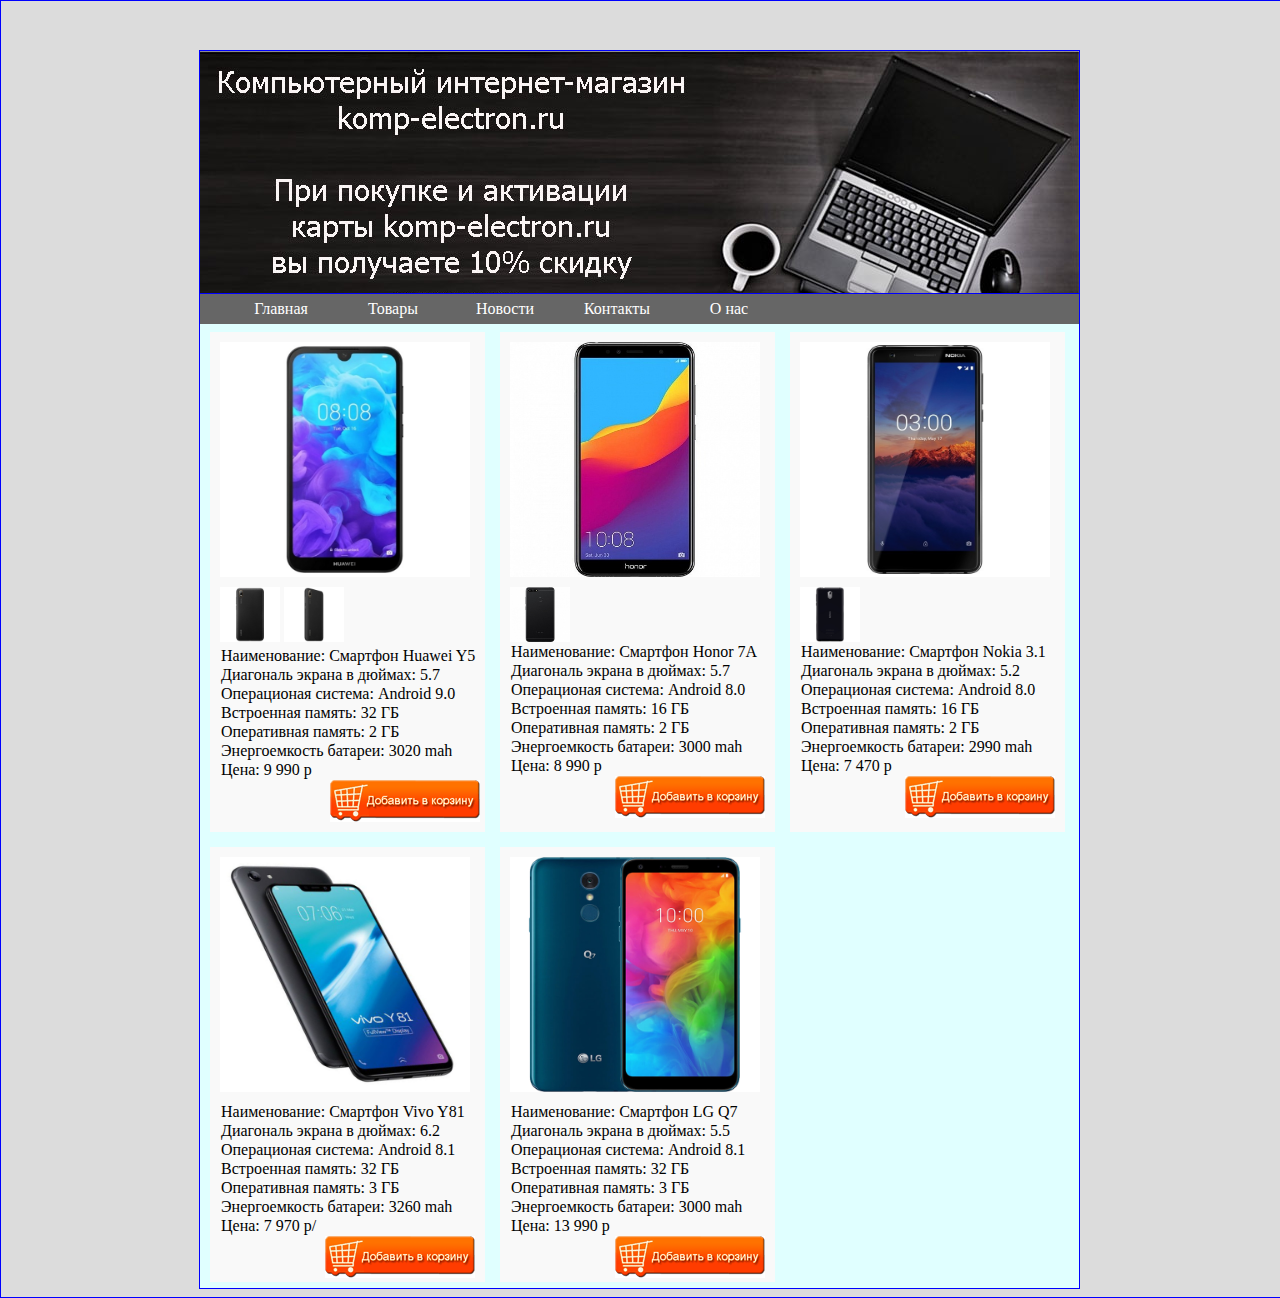
<file: smartfon.html>
<!DOCTYPE HTML PUBLIC "-//W3C//DTD HTML 4.01 Transitional//EN" "http://www.w3.org/TR/html4/loose.dtd">
<html>
<head>
<meta http-equiv="Content-Type" content="text/html"; charset="utf-8">
<title>smartfon.com</title>
<link rel="stylesheet" type="text/css" href="style.css">
</head>
<body>
    <div>
<div id="log"></div>
    </div>
<div id="letmenu">
    <ul id="navbar">
      <li><a href="index.html">Главная</a></li>
      <li><a href="categoria.html">Товары</a>
        <ul>
            <li><a href="smartfon.html">Смартфоны</a></li>
            <li><a href="noytbuk.html">Ноутбуки</a></li>
            <li><a href="planhet.html">Планшеты</a></li>
        </ul>
      </li>
      <li><a href="novosti.html">Новости</a></li>
      <li><a href="contact.html">Контакты</a></li>
      <li><a href="magazin.html">О нас</a></li>
    </ul>
</div>
<div id="rightnews"><img src="2.jpg" width="879" height="293"></div>
<div id="cter">  
    <div id="huawei">
        <div id="huawei-y5-2019-front">
        <img src="Фотографии товаров для проекта\Телефоны\huawei\huawei-y5-2019-front.jpg" width="250" height="235" tabindex="0"/>
    </div>
        <div id="h_n">
            <img src="Фотографии товаров для проекта\Телефоны\huawei\huawei-y5-2019-back.jpg" width="60" height="55" tabindex="0"/>
            <img src="Фотографии товаров для проекта\Телефоны\huawei\huawei-y5-2019-back-2.jpg" width="60" height="55" tabindex="0"/>
            <table cellspacing="1">
            <tr><td>Наименование: Смартфон Huawei Y5</td></tr>
            <tr><td>Диагональ экрана в дюймах: 5.7</td></tr>
            <tr><td>Oперационая система: Android 9.0</td></tr>
            <tr><td>Встроенная память: 32 ГБ</td></tr>
            <tr><td>Оперативная память: 2 ГБ</td></tr>
            <tr><td>Энергоемкость батареи: 3020 mah</td></tr>
            <tr><td>Цена: 9 990 р</td></tr>
            </table>
            <img src="Фотографии товаров для проекта\b_buy.gif" align="right">
        </div>
</div>
     <div id="honor">
        <div id="honor_7a">
        <img src="Фотографии товаров для проекта\Телефоны\honor\smartfon_honor_7a_pro_16_gb_black_detail.jpg" width="250" height="235" tabindex="0"/>
    </div>
        <div id="h_r">
             <img src="Фотографии товаров для проекта\Телефоны\honor\Honor-7A-Pro4.jpg" width="60" height="55" tabindex="0"/>
             <table cellspacing="1">
            <tr><td>Наименование: Смартфон Honor 7A</td></tr> 
            <tr><td>Диагональ экрана в дюймах: 5.7</td></tr>
            <tr><td>Oперационая система: Android 8.0</td></tr>
            <tr><td>Встроенная память: 16 ГБ</td></tr>
            <tr><td>Оперативная память: 2 ГБ</td></tr>
            <tr><td>Энергоемкость батареи: 3000 mah</td></tr>
            <tr><td>Цена: 8 990 р</td></tr>
            </table>
            <img src="Фотографии товаров для проекта\b_buy.gif" align="right">
        </div>
    </div>
    <div id="nokia">
        <div id="nokia_3">
            <img src="Фотографии товаров для проекта\Телефоны\nokia\123451_1.jpg" width="250" height="235" tabindex="0"/>
        </div>
        <div id="n_n">
            <img src="Фотографии товаров для проекта\Телефоны\nokia\123451_6.jpg" width="60" height="55" tabindex="0"/>
            <table cellspacing="1">
            <tr><td>Наименование: Смартфон Nokia 3.1</td></tr>
            <tr><td>Диагональ экрана в дюймах: 5.2</td></tr>
            <tr><td>Oперационая система: Android 8.0</td></tr>
            <tr><td>Встроенная память: 16 ГБ</td></tr>
            <tr><td>Оперативная память: 2 ГБ</td></tr>
            <tr><td>Энергоемкость батареи: 2990 mah</td></tr>
            <tr><td>Цена: 7 470 р</td></tr>
            </table>
            <img src="Фотографии товаров для проекта\b_buy.gif" align="right">
        </div>    
    </div>
    <div id="vivo">
        <div id="vivo_Y81">
            <img src="Фотографии товаров для проекта\Телефоны\vivo\vivo-y81-price-malaysia-3.jpg" width="250" height="235" tabindex="0"/>  
        </div>
        <div id="v_n">
            <table cellspacing="1">
            <tr><td>Наименование: Смартфон Vivo Y81<td></tr>
            <tr><td>Диагональ экрана в дюймах: 6.2<td></tr>
            <tr><td>Oперационая система: Android 8.1<td></tr>
            <tr><td>Встроенная память: 32 ГБ<td></tr>
            <tr><td>Оперативная память: 3 ГБ<td></tr>
            <tr><td>Энергоемкость батареи: 3260 mah<td></tr>
            <tr><td>Цена: 7 970 р/<td></tr>
            </table>
            <img src="Фотографии товаров для проекта\b_buy.gif" align="right">
        </div>
    </div>
    <div id="lg">
        <div id="lg_q7">
         <img src="Фотографии товаров для проекта\Телефоны\lg\lg-q7-2018-1-600x600.jpg" width="250" height="235"tabindex="0"/>   
        </div>
        <div id="l_n">
            <table cellspacing="1">
            <tr><td>Наименование: Смартфон LG Q7<td></tr>
            <tr><td>Диагональ экрана в дюймах: 5.5<td></tr>
            <tr><td>Oперационая система: Android 8.1<td></tr>
            <tr><td>Встроенная память: 32 ГБ<td></tr>
            <tr><td>Оперативная память: 3 ГБ<td></tr>
            <tr><td>Энергоемкость батареи: 3000 mah<td></tr>
            <tr><td>Цена: 13 990 р<td></tr>
            </table>
            <img src="Фотографии товаров для проекта\b_buy.gif" align="right">
        </div>       
</div>
</body>
</html>
</file>
<file: style.css>
#logo {

width: 1347px;

height: 2596px;

position: absolute;

top:0px;

left:0px;

border: 1px solid blue;

background-color: #DCDCDC;

}

#log {

width: 1347px;

height: 1296px;

position: absolute;

top:0px;

left:0px;

border: 1px solid blue;

background-color: #DCDCDC;

}

#logys {

width: 1347px;

height: 676px;

position: absolute;

top:0px;

left:0px;

border: 1px solid blue;

background-color: #DCDCDC;

}

#gys {

width: 1347px;

height: 746px;

position: absolute;

top:0px;

left:0px;

border: 1px solid blue;

background-color: #DCDCDC;

}

#leftmenu {

width: 879px;

height: 0px;

position: absolute;

top:293px;

left:199px;

border: 1px solid blue;

z-index: 10;

}

#letmenu {

width: 879px;

height: 0px;

position: absolute;

top:293px;

left:199px;

border: 1px solid blue;

z-index: 10;

}
#rightnews {

width: 879px;

height: 293px;

position: absolute;

top:50px;

left:199px;

border: 1px solid blue;

}


#center {

width: 879px;

height: 1236px;

position: absolute;

top: 311px;

left:199px;

border: 1px solid blue;

background-color: #E0FFFF;

}

#cter {

width: 879px;

height: 976px;

position: absolute;

top: 311px;

left:199px;

border: 1px solid blue;

background-color: #E0FFFF;

}

#ter {

width: 879px;

height: 356px;

position: absolute;

top: 311px;

left:199px;

border: 1px solid blue;

background-color: #E0FFFF;

}

#er {

width: 879px;

height: 406px;

position: absolute;

top: 311px;

left:199px;

border: 1px solid blue;

background-color: #E0FFFF;

}

#enter {

width: 879px;

height: 2286px;

position: absolute;

top: 311px;

left:199px;

border: 1px solid blue;

background-color: #E0FFFF;

}

#huawei-y5-2019-front {

width: 255px;

height: 235px;

position: absolute;

top: 10px;

left: 10px;

border: 1px solid blue;

border:#fff;

}

#honor_7a {

width: 255px;

height: 235px;

position: absolute;

top: 10px;

left: 10px;

border: 1px solid blue;

border:#fff;

}

#huawei {

width: 275px;

height: 500px;

position: absolute;

top: 20px;

left: 10px;

border: 1px solid blue;

background-color: #f9f9f9;

border:#fff;

}

#h_n {

width: 260px;

height: 165px;

position: absolute;

top: 255px;

left: 10px;

border: 1px solid blue;

border:#fff;

}

#honor {

width: 275px;

height: 500px;

position: absolute;

top: 20px;

left: 300px;

border: 1px solid blue;

background-color: #f9f9f9;

border:#fff;

}

#h_r {

width: 255px;

height: 165px;

position: absolute;

top: 255px;

left: 10px;

border: 1px solid blue;

border:#fff;

}

#nokia {

width: 275px;

height: 500px;

position: absolute;

top: 20px;

left: 590px;

border: 1px solid blue;

background-color: #f9f9f9;

border:#fff;

}

#nokia_3 {

width: 255px;

height: 235px;

position: absolute;

top: 10px;

left: 10px;

border: 1px solid blue;

border:#fff;

}

#n_n {

width: 255px;

height: 165px;

position: absolute;

top: 255px;

left: 10px;

border: 1px solid blue;

border:#fff;

}

#vivo {

width: 275px;

height: 435px;

position: absolute;

top: 535px;

left: 10px;

border: 1px solid blue;

background-color: #f9f9f9;

border:#fff;

}

#vivo_Y81 {

width: 255px;

height: 235px;

position: absolute;

top: 10px;

left: 10px;

border: 1px solid blue;

border:#fff;

}

#v_n {

width: 255px;

height: 165px;

position: absolute;

top: 255px;

left: 10px;

border: 1px solid blue;

border:#fff;

}

#lg {

width: 275px;

height: 435px;

position: absolute;

top: 535px;

left: 300px;

border: 1px solid blue;

background-color: #f9f9f9;

border:#fff;

}

#lg_q7 {

width: 255px;

height: 235px;

position: absolute;

top: 10px;

left: 10px;

border: 1px solid blue;

border:#fff;

}

#l_n {

width: 255px;

height: 165px;

position: absolute;

top: 255px;

left: 10px;

border: 1px solid blue;

border:#fff;

}

#lenovo {

width: 275px;

height: 490px;

position: absolute;

top: 20px;

left: 10px;

border: 1px solid blue;

background-color: #f9f9f9;

border:#fff;

}
#lenovo_IdeaPad {

width: 255px;

height: 235px;

position: absolute;

top: 10px;

left: 10px;

border: 1px solid blue;

border:#fff;

}

#len {

width: 255px;

height: 165px;

position: absolute;

top: 255px;

left: 10px;

border: 1px solid blue;

border:#fff;

}

#hp {

width: 275px;

height: 490px;

position: absolute;

top: 20px;

left: 300px;

border: 1px solid blue;

background-color: #f9f9f9;

border:#fff;

}

#hp_15 {

width: 255px;

height: 235px;

position: absolute;

top: 10px;

left: 10px;

border: 1px solid blue;

border:#fff;

}

#hp_n {

width: 255px;

height: 165px;

position: absolute;

top: 255px;

left: 10px;

border: 1px solid blue;

border:#fff;

}

#acer {

width: 275px;

height: 490px;

position: absolute;

top: 20px;

left: 590px;

border: 1px solid blue;

background-color: #f9f9f9;

border:#fff;

}

#acer_ex25 {

width: 255px;

height: 235px;

position: absolute;

top: 10px;

left: 10px;

border: 1px solid blue;

border:#fff;

}

#acer_n {

width: 265px;

height: 165px;

position: absolute;

top: 255px;

left: 10px;

border: 1px solid blue;

border:#fff;

}

#dell {

width: 275px;

height: 435px;

position: absolute;

top: 535px;

left: 10px;

border: 1px solid blue;

background-color: #f9f9f9;

border:#fff;

}

#DELL_Vostro {

width: 255px;

height: 235px;

position: absolute;

top: 10px;

left: 10px;

border: 1px solid blue;

border:#fff;

}

#dell_n {

width: 255px;

height: 165px;

position: absolute;

top: 255px;

left: 10px;

border: 1px solid blue;

border:#fff;

}

#asus {

width: 275px;

height: 435px;

position: absolute;

top: 535px;

left: 300px;

border: 1px solid blue;

background-color: #f9f9f9;

border:#fff;

}

#asus_vivo {

width: 255px;

height: 235px;

position: absolute;

top: 10px;

left: 10px;

border: 1px solid blue;

border:#fff;

}

#asus_n {

width: 255px;

height: 165px;

position: absolute;

top: 255px;

left: 10px;

border: 1px solid blue;

border:#fff;

}

#samsung {

width: 275px;

height: 500px;

position: absolute;

top: 20px;

left: 10px;

border: 1px solid blue;

background-color: #f9f9f9;

border:#fff;

}
#samsung_tab {

width: 255px;

height: 235px;

position: absolute;

top: 10px;

left: 10px;

border: 1px solid blue;

border:#fff;

}

#sam_t {

width: 255px;

height: 165px;

position: absolute;

top: 255px;

left: 10px;

border: 1px solid blue;

border:#fff;

}

#samsun {

width: 275px;

height: 320px;

position: absolute;

top: 20px;

left: 10px;

border: 1px solid blue;

background-color: #f9f9f9;

border:#fff;

}

#sam_tab {

width: 255px;

height: 235px;

position: absolute;

top: 10px;

left: 10px;

border: 1px solid blue;

border:#fff;

}
#sam_v {

width: 255px;

height: 50px;

position: absolute;

top: 255px;

left: 10px;

border: 1px solid blue;

border:#fff;

}

#awei {

width: 275px;

height: 500px;

position: absolute;

top: 20px;

left: 300px;

border: 1px solid blue;

background-color: #f9f9f9;

border:#fff;

}

#awe {

width: 275px;

height: 320px;

position: absolute;

top: 20px;

left: 300px;

border: 1px solid blue;

background-color: #f9f9f9;

border:#fff;

}

#MediaPad {

width: 255px;

height: 235px;

position: absolute;

top: 10px;

left: 10px;

border: 1px solid blue;

border:#fff;

}

#Media {

width: 255px;

height: 235px;

position: absolute;

top: 10px;

left: 10px;

border: 1px solid blue;

border:#fff;

}

#media_n {

width: 255px;

height: 165px;

position: absolute;

top: 255px;

left: 10px;

border: 1px solid blue;

border:#fff;

}

#media_v {

width: 255px;

height: 50px;

position: absolute;

top: 255px;

left: 10px;

border: 1px solid blue;

border:#fff;

}

#digma {

width: 275px;

height: 500px;

position: absolute;

top: 20px;

left: 590px;

border: 1px solid blue;

background-color: #f9f9f9;

border:#fff;

}

#igma {

width: 275px;

height: 320px;

position: absolute;

top: 20px;

left: 590px;

border: 1px solid blue;

background-color: #f9f9f9;

border:#fff;

}

#Digma_Plane {

width: 255px;

height: 235px;

position: absolute;

top: 10px;

left: 10px;

border: 1px solid blue;

border:#fff;

}

#gma_Plane {

width: 255px;

height: 235px;

position: absolute;

top: 10px;

left: 10px;

border: 1px solid blue;

border:#fff;

}

#digma_n {

width: 255px;

height: 165px;

position: absolute;

top: 255px;

left: 10px;

border: 1px solid blue;

border:#fff;

}

#gma_v {

width: 255px;

height: 50px;

position: absolute;

top: 255px;

left: 10px;

border: 1px solid blue;

border:#fff;

}

#nov {

width: 275px;

height: 435px;

position: absolute;

top: 535px;

left: 10px;

border: 1px solid blue;

background-color: #f9f9f9;

border:#fff;

}

#avonel {

width: 255px;

height: 235px;

position: absolute;

top: 10px;

left: 10px;

border: 1px solid blue;

border:#fff;

}

#avonel_n {

width: 255px;

height: 165px;

position: absolute;

top: 255px;

left: 10px;

border: 1px solid blue;

border:#fff;

}

#prestigio {

width: 275px;

height: 435px;

position: absolute;

top: 535px;

left: 300px;

border: 1px solid blue;

background-color: #f9f9f9;

border:#fff;

}

#prestigio_grace {

width: 255px;

height: 235px;

position: absolute;

top: 10px;

left: 10px;

border: 1px solid blue;

border:#fff;

}

#prestigio_n {

width: 255px;

height: 165px;

position: absolute;

top: 255px;

left: 10px;

border: 1px solid blue;

border:#fff;

}

#centert {

width: 1160px;

height: 1000px;

position: absolute;

top: 70px;

left:180px;

border: 1px solid blue;

}

#logos {

width: 1347px;

height: 2410px;

position: absolute;

top:0px;

left:0px;

border: 1px solid blue;

background-color: #1E90FF;

}

#logostart {

width: 1347px;

height: 1180px;

position: absolute;

top:0px;

left:0px;

border: 1px solid blue;

background-color: #1E90FF;

}

#centertan {

width: 877px;

height: 2290px;

position: absolute;

top: 110px;

left:180px;

border: 1px solid blue;

background-color: #E0FFFF;

}

#logostar {

width: 1347px;

height: 2170px;

position: absolute;

top:0px;

left:0px;

border: 1px solid blue;

}

#navbar ul{
        display: none;
        background-color: #f90;
        position: absolute;
        top: 100%;
      }
      #navbar li:hover ul { display: block; }
      #navbar, #navbar ul{
        margin: 0;
        padding: 0;
        list-style-type: none;
      }
      #navbar {
        height: 30px;
        background-color: #666;
        padding-left: 25px;
        min-width: 470px;
      }
      #navbar li {
        float: left;
        position: relative;
        height: 100%;
      }
      #navbar li a {
        display: block;
        padding: 6px;
        width: 100px;
        color: #fff;
        text-decoration: none;
        text-align: center;
      }
      #navbar ul li { float: none; }
      #navbar li:hover { background-color: #f90; }
      #navbar ul li:hover { background-color: #666; }
.header {
    background-color: #f1f1f1;
    padding: 20px;
    text-align: center;
}

p {
    text-indent: 50px;
}

#text {

width: 840px;

height: 340px;

position: absolute;

top: 0px;

left:18px;

border: 1px solid blue;

border-color: #E0FFFF;

}

#cen {

width: 877px;

height: 1060px;

position: absolute;

top: 110px;

left:180px;

border: 1px solid blue;

background-color: #E0FFFF;

}

#texta {

width: 840px;

height: 340px;

position: absolute;

top: 0px;

left:18px;

border: 1px solid blue;

border-color: #E0FFFF;

}

#texts {

width: 840px;

height: 340px;

position: absolute;

top: 0px;

left:15px;

border: 1px solid blue;

border-color: #E0FFFF;	
}

#logotar {

width: 1347px;

height: 1180px;

position: absolute;

top:0px;

left:0px;

border: 1px solid blue;

background-color: #1E90FF;

}


img[tabindex="0"] {  
  cursor: zoom-in;  
}  

img[tabindex="0"]:focus {  
  position: fixed; z-index: 10;  
  top: 0; left: 0; bottom: 0; right: 0;  
  width: auto; max-width: 100%;  
  height: auto; max-height: 100%;  
  margin: auto;  
  box-shadow: 0 0 200px #000, 0 0 0 1000px rgba(0,0,0,.3);  
-webkit-box-shadow: 0 0 200px #000, 0 0 0 1000px rgba(0,0,0,.3);  
-moz-box-shadow: 0 0 200px #000, 0 0 0 1000px rgba(0,0,0,.3);  
}  

img[tabindex="0"]:focus, /* Привязка на возврат фото в привычное состояние после клика на увеличенное */  
img[tabindex="0"]:focus ~ * {  
  cursor: zoom-out;  
  pointer-events: none;  
}

TABLE {
    background: #f9f9f9; /* Цвет фона таблицы */
    color: while; /* Цвет текста */
   }
   TD, TH {
    background: #f9f9f9; /* Цвет фона ячеек */
    padding: 0px; /* Поля вокруг текста */
   }
</file>
